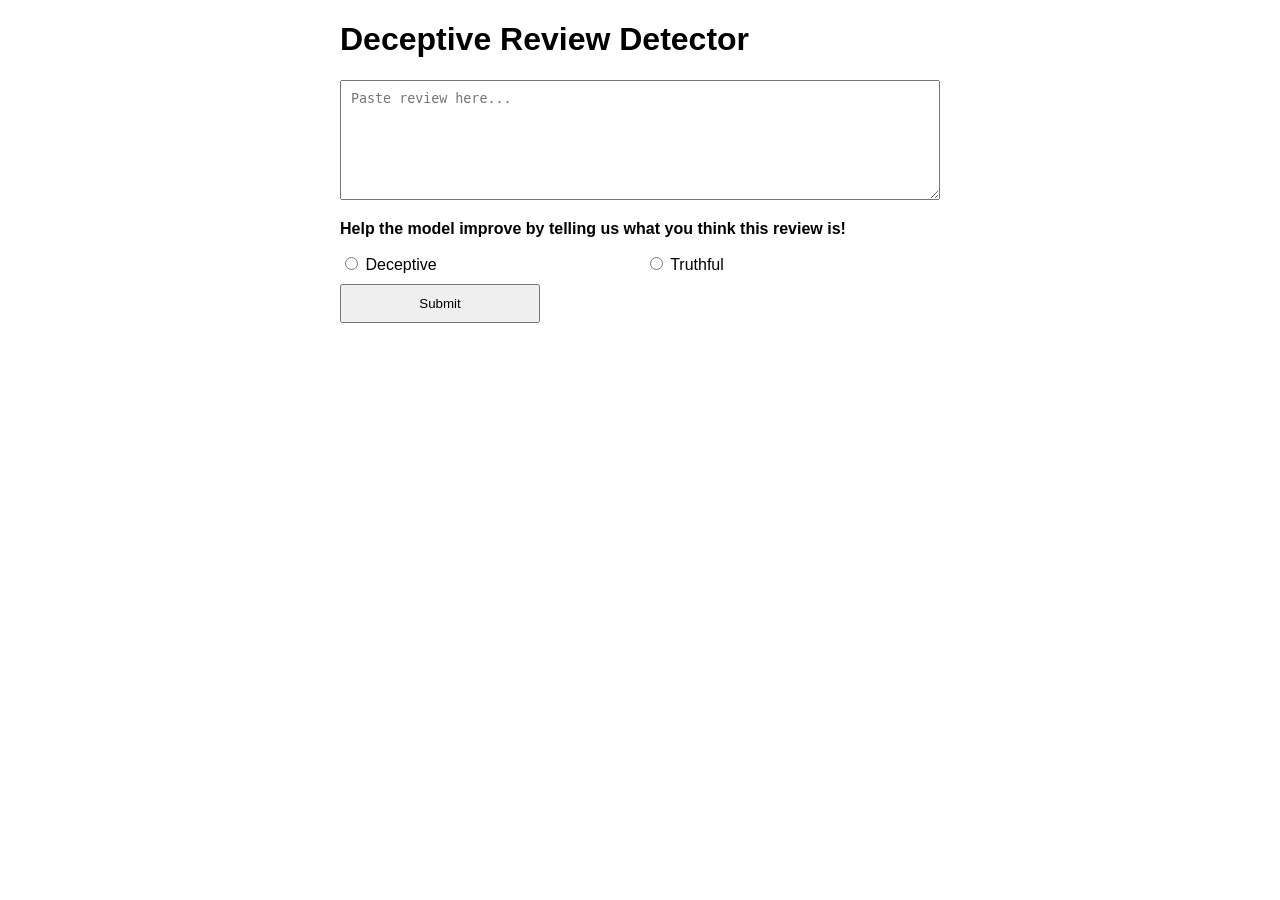
<file: index.html>
<!DOCTYPE html>
<html lang="en">
<head>
  <meta charset="UTF-8">
  <title>Deceptive Review Detector</title>
  <link rel="stylesheet" href="style.css">
  <meta name="viewport" content="width=device-width, initial-scale=1.0">
</head>
<body>
  <h1>Deceptive Review Detector</h1>

  <form id="reviewForm">
    <textarea name="review" placeholder="Paste review here..." required></textarea>
    
    <p><strong>Help the model improve by telling us what you think this review is!</strong></p>

    <div>
      <label>
        <input type="radio" name="user_label" value="1" required> Deceptive
      </label>
      <label>
        <input type="radio" name="user_label" value="0"> Truthful
      </label>
    </div>

    <button type="submit">Submit</button>
  </form>

  <div id="result">
    <p id="predictionText"></p>
  </div>

  <script src="script.js"></script>
</body>
</html>
</file>
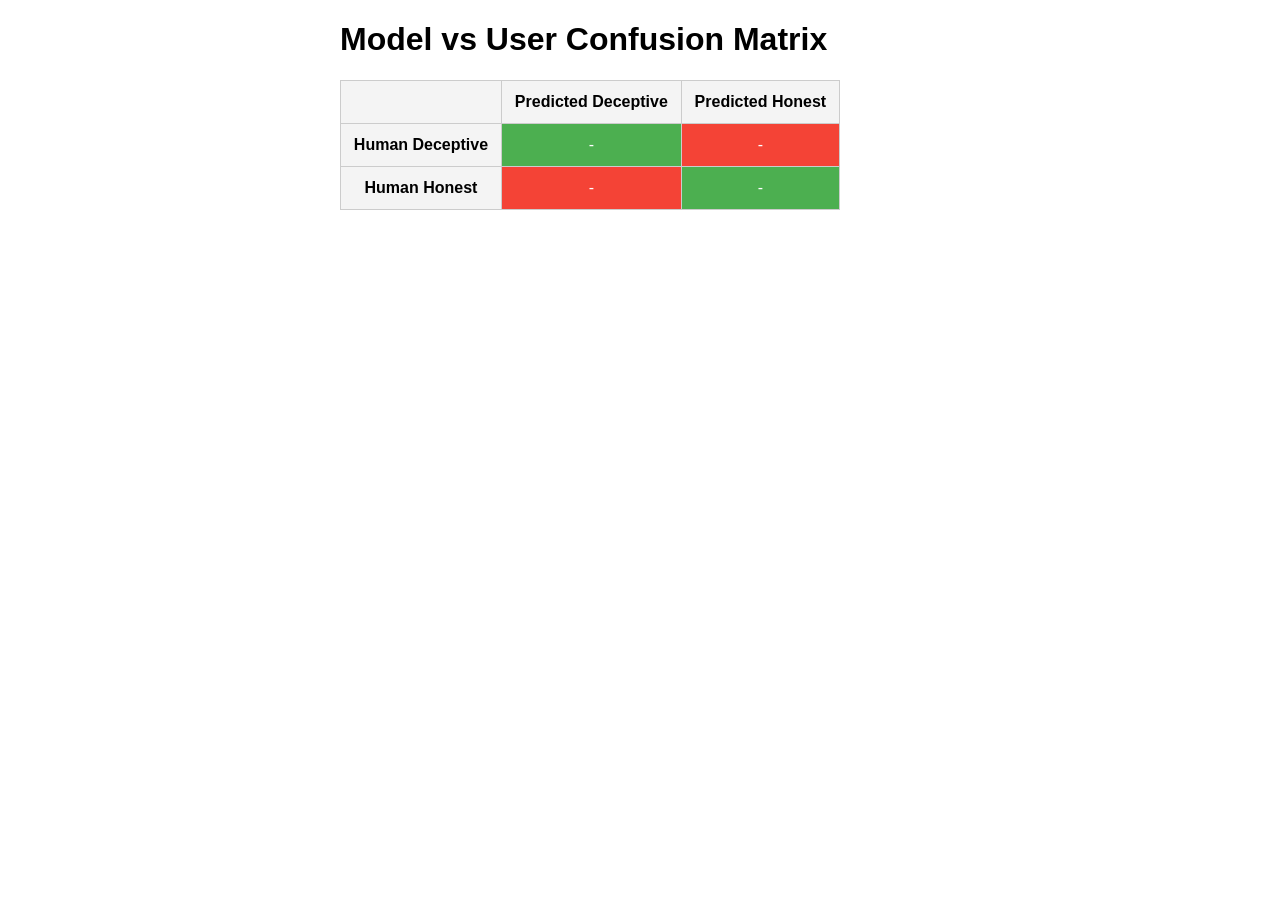
<file: dashboard.html>
<!DOCTYPE html>
<html>
<head>
  <meta name="viewport" content="width=device-width, initial-scale=1.0">
  <title>Confusion Matrix Dashboard</title>
  <link rel="stylesheet" href="style.css">
</head>
<body>

  <h1>Model vs User Confusion Matrix</h1>

  <table id="matrix">
    <tr>
      <th></th>
      <th>Predicted Deceptive</th>
      <th>Predicted Honest</th>
    </tr>
    <tr>
      <th>Human Deceptive</th>
      <td id="tn">-</td>
      <td id="fp">-</td>
    </tr>
    <tr>
      <th>Human Honest</th>
      <td id="fn">-</td>
      <td id="tp">-</td>
    </tr>
  </table>

  <script src="dashboard.js"></script>
</body>
</html>
</file>
<file: style.css>
body {
  font-family: Arial, sans-serif;
  max-width: 600px;  /* limits width on desktop */
  margin: 20px auto; /* centered with some padding */
  padding: 0 10px;   /* padding for small screens */
}

textarea {
  width: 100%;
  height: 120px;
  padding: 10px;
  box-sizing: border-box; /* ensures padding doesn’t break layout */
}

button {
  padding: 10px 20px;
  width: 100%;  /* full width on mobile */
  max-width: 200px; /* reasonable max width on desktop */
  display: block;
  margin: 10px 0;
}

#result {
  margin-top: 20px;
  font-size: 1.1rem;  /* slightly larger for readability */
  font-weight: bold;
}

form div {
  display: flex;
  flex-wrap: wrap;
  gap: 10px;
}

form div label {
  flex: 1 1 45%; /* each label takes about half width on small screens */
}


@media (max-width: 480px) {
  body {
    margin: 10px;
  }

  button {
    padding: 12px;
    font-size: 1rem;
  }

  textarea {
    height: 100px;
  }
}

table {
  border-collapse: collapse;
  width: 100%;
  max-width: 500px;
  margin-top: 20px;
}

th, td {
  border: 1px solid #ccc;
  padding: 12px;
  text-align: center;
}

th {
  background-color: #f4f4f4;
}

#tp { background-color: #4CAF50; color: white; }
#tn { background-color: #4CAF50; color: white; }
#fp { background-color: #f44336; color: white; }
#fn { background-color: #f44336; color: white; }
</file>
